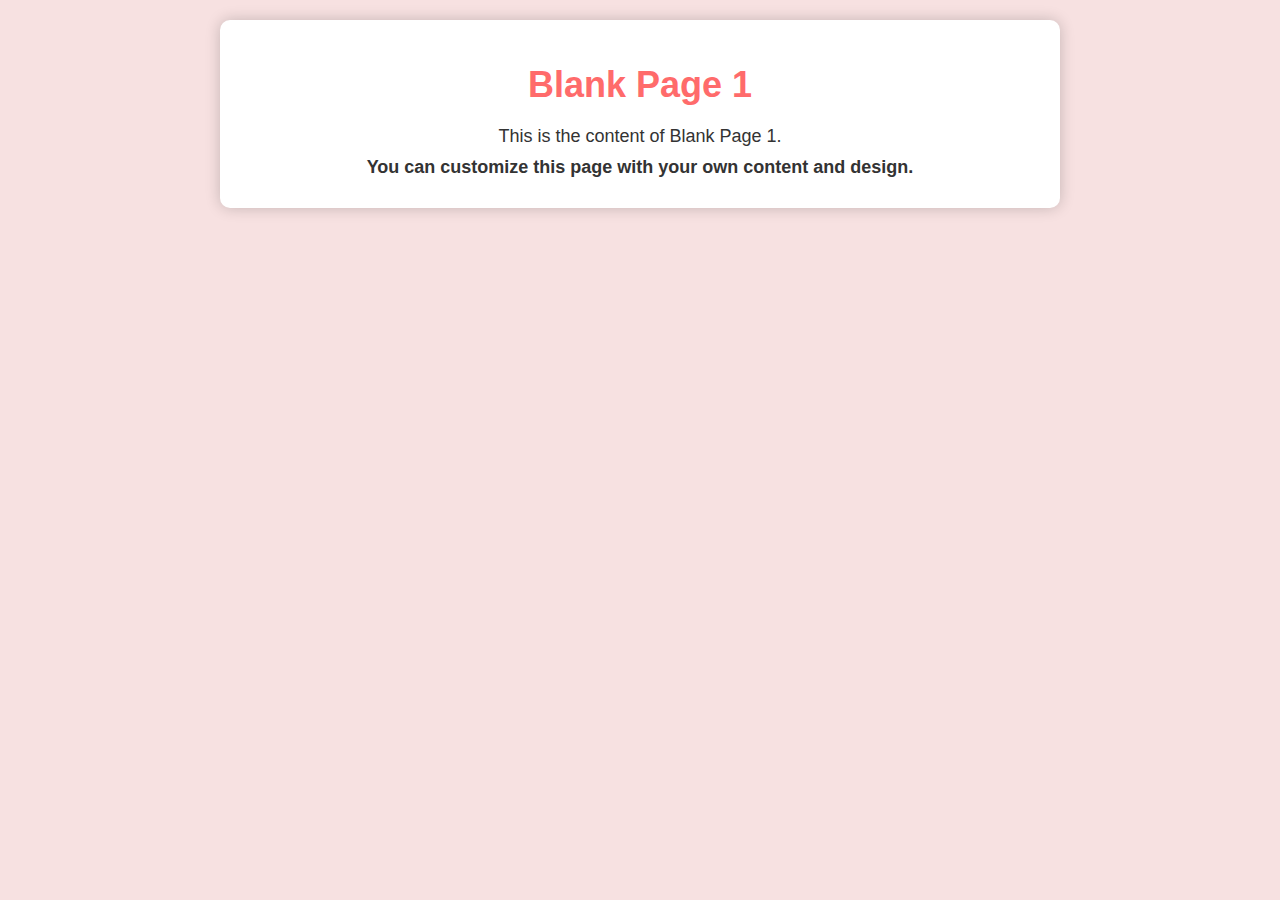
<file: blank1.html>
<!DOCTYPE html>
<html>
<head>
    <title>Blank Page 1</title>
    <link rel="stylesheet" type="text/css" href="styles.css">
</head>
<body>
    <div class="container">
        <h1>Blank Page 1</h1>
        <p>This is the content of Blank Page 1.</p>
        <p>You can customize this page with your own content and design.</p>
    </div>
</body>
</html>
</file>
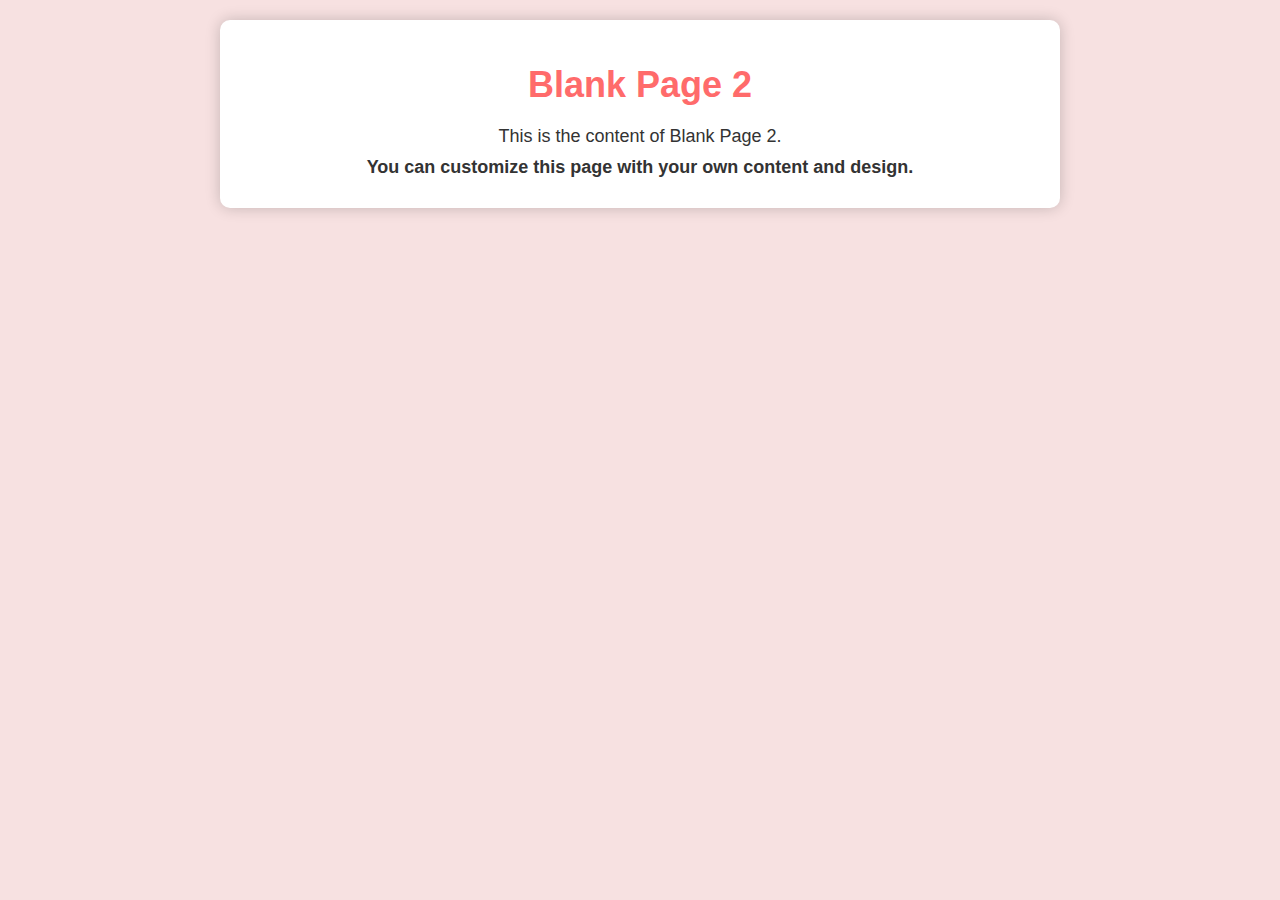
<file: blank2.html>
<!DOCTYPE html>
<html>
<head>
    <title>Blank Page 2</title>
    <link rel="stylesheet" type="text/css" href="styles.css">
</head>
<body>
    <div class="container">
        <h1>Blank Page 2</h1>
        <p>This is the content of Blank Page 2.</p>
        <p>You can customize this page with your own content and design.</p>
    </div>
</body>
</html>
</file>
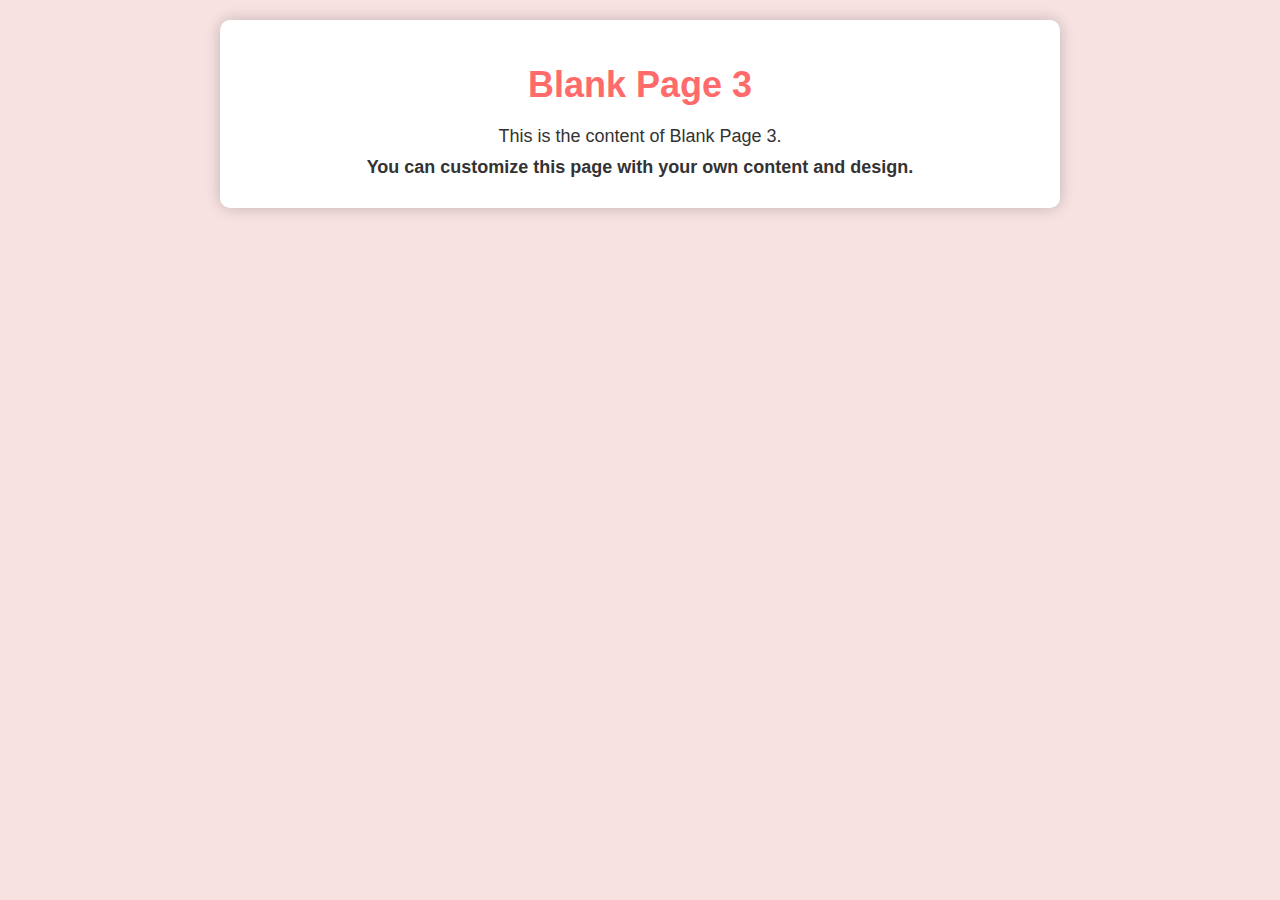
<file: blank3.html>
<!DOCTYPE html>
<html>
<head>
    <title>Blank Page 3</title>
    <link rel="stylesheet" type="text/css" href="styles.css">
</head>
<body>
    <div class="container">
        <h1>Blank Page 3</h1>
        <p>This is the content of Blank Page 3.</p>
        <p>You can customize this page with your own content and design.</p>
    </div>
</body>
</html>
</file>
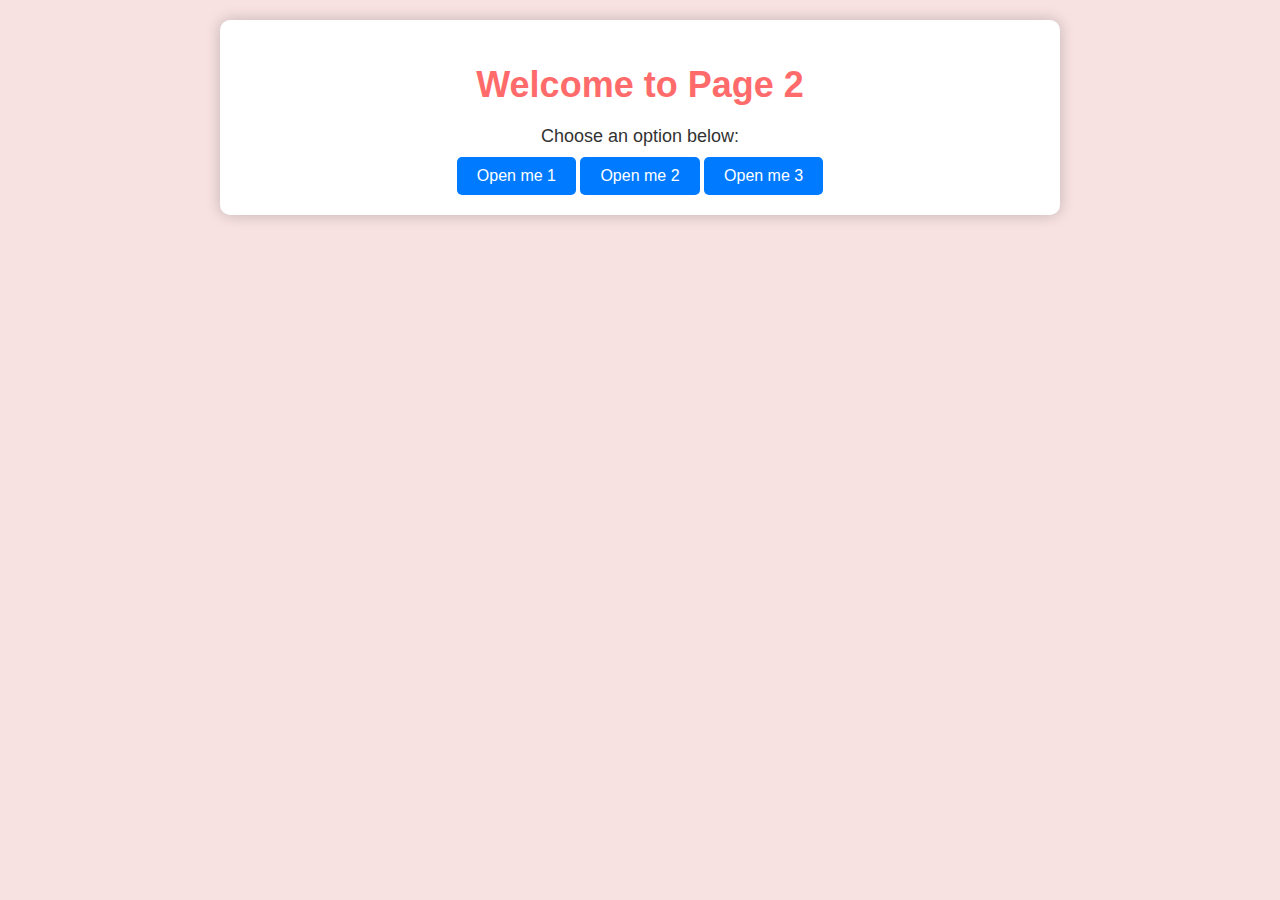
<file: page2.html>
<!DOCTYPE html>
<html>
<head>
    <title>Page 2</title>
    <link rel="stylesheet" type="text/css" href="styles.css">
</head>
<body>
    <div class="container">
        <h1>Welcome to Page 2</h1>
        <p>Choose an option below:</p>
        <a class="button" href="tictactoe.html">Open me 1 </a>
        <a class="button" href="tictactoe2.html">Open me 2 </a>
        <a class="button" href="tictactoe3.html">Open me 3 </a>
      
    </div>
</body>
</html>
</file>
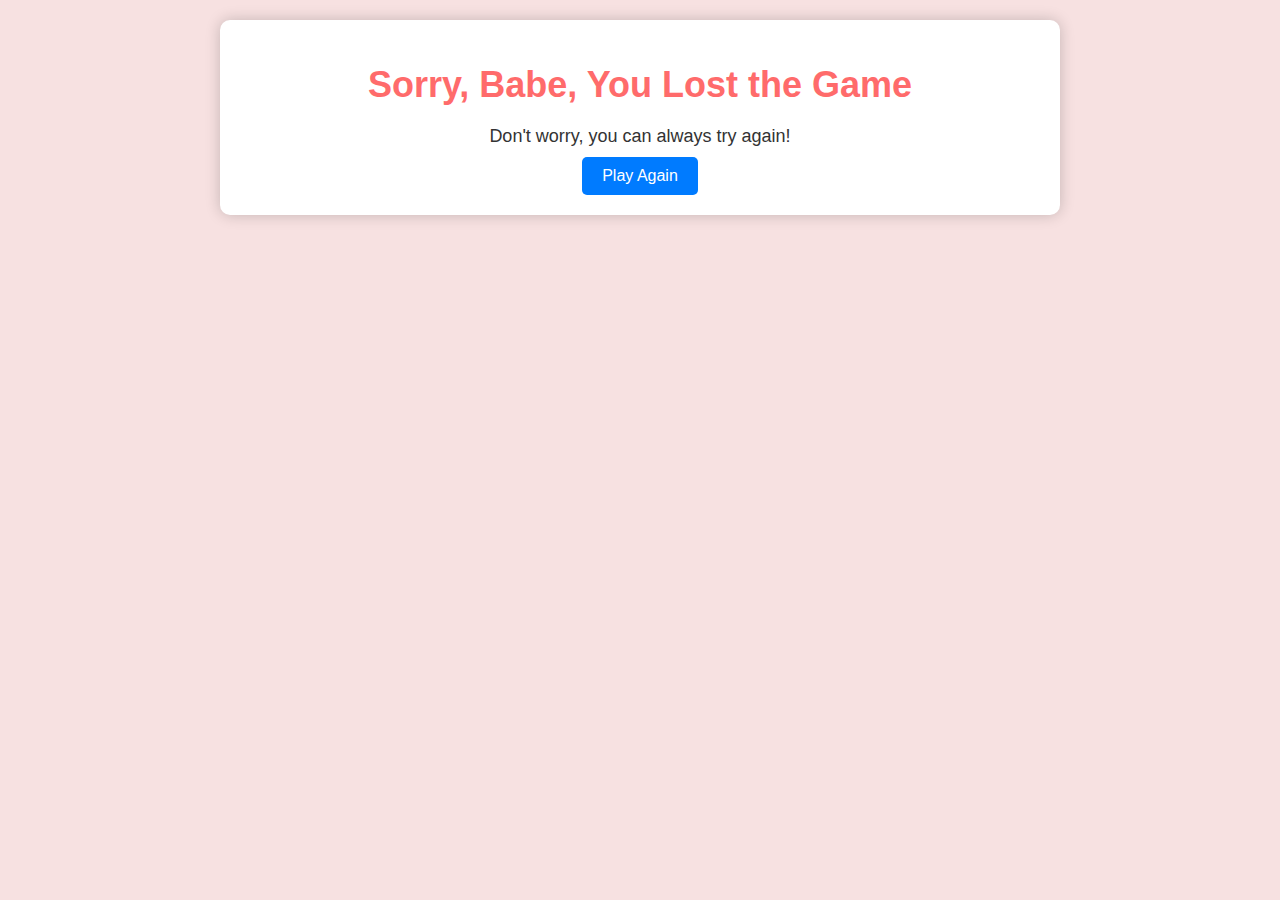
<file: sorry.html>
<!DOCTYPE html>
<html>
<head>
    <title>Sorry, Babe, You Lost the Game</title>
    <link rel="stylesheet" type="text/css" href="styles.css"> <!-- Link to the same CSS file as your game -->
</head>
<body>
    <div class="container">
        <h1>Sorry, Babe, You Lost the Game</h1>
        <p>Don't worry, you can always try again!</p>
        <a class="button" href="tictactoe.html">Play Again</a>
    </div>
</body>
</html>
</file>
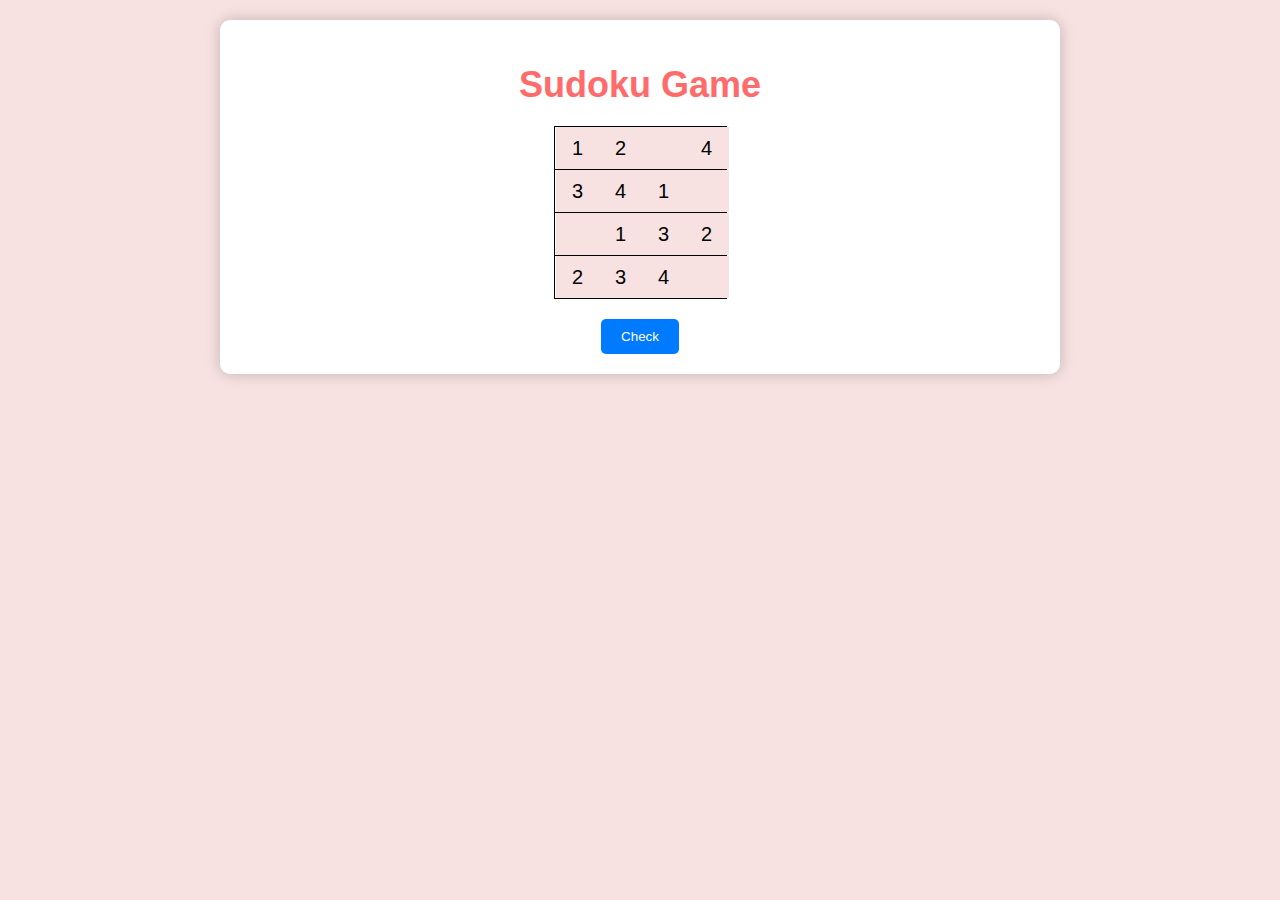
<file: sudoku.html>
<!DOCTYPE html>
<html>
<head>
    <title>Sudoku Game</title>
    <link rel="stylesheet" type="text/css" href="styles.css">
    <style>
        /* Additional styles for Sudoku board */
        table {
            margin: 20px auto;
            border-collapse: collapse;
        }
        td {
            width: 40px;
            height: 40px;
            text-align: center;
            font-size: 20px;
            border: 1px solid #000;
        }
        input {
            width: 100%;
            height: 100%;
            border: none;
            font-size: 20px;
            text-align: center;
            background-color: #f7e1e1; /* Background color for editable cells */
        }
    </style>
</head>
<body>
    <div class="container">
        <h1>Sudoku Game</h1>
        <table>
            <tr>
                <td><input class="editable" type="text" value="1" maxlength="1"></td>
                <td><input class="editable" type="text" value="2" maxlength="1"></td>
                <td class="editable"><input class="editable" type="text" maxlength="1"></td>
                <td class="editable"><input class="editable" type="text" value="4" maxlength="1"></td>
            </tr>
            <tr>
                <td><input class="editable" type="text" value="3" maxlength="1"></td>
                <td class="editable"><input class="editable" type="text" value="4" maxlength="1"></td>
                <td class="editable"><input class="editable" type="text" value="1" maxlength="1"></td>
                <td><input class="editable" type="text" maxlength="1"></td>
            </tr>
            <tr>
                <td class="editable"><input class="editable" type="text" maxlength="1"></td>
                <td><input class="editable" type="text" value="1" maxlength="1"></td>
                <td><input class="editable" type="text" value="3" maxlength="1"></td>
                <td class="editable"><input class="editable" type="text" value="2" maxlength="1"></td>
            </tr>
            <tr>
                <td class="editable"><input class="editable" type="text" value="2" maxlength="1"></td>
                <td class="editable"><input class="editable" type="text" value="3" maxlength="1"></td>
                <td class="editable"><input class="editable" type="text" value="4" maxlength="1"></td>
                <td class="editable"><input class="editable" type="text" maxlength="1"></td>
            </tr>
        </table>
        <button onclick="checkSudoku()">Check</button>
    </div>

    <script>
        // Function to check if the Sudoku puzzle is solved
        function checkSudoku() {
            const inputs = document.querySelectorAll('.editable');
            const values = Array.from(inputs).map(input => input.value);

            // Sudoku validation logic (for a 4x4 puzzle)
            const isValid = validateSudoku(values);

            if (isValid) {
                // Redirect to blank2.html upon success
                window.location.href = "blank2.html";
            } else {
                alert("The Sudoku puzzle is not yet complete or contains duplicates.");
            }
        }

        // Check if the Sudoku puzzle is valid
        function validateSudoku(values) {
            return !hasDuplicates(values);
        }

        // Helper function to check for duplicate values
        function hasDuplicates(array) {
            const uniqueValues = new Set(array);
            return uniqueValues.size !== array.length;
        }
    </script>
</body>
</html>
</file>
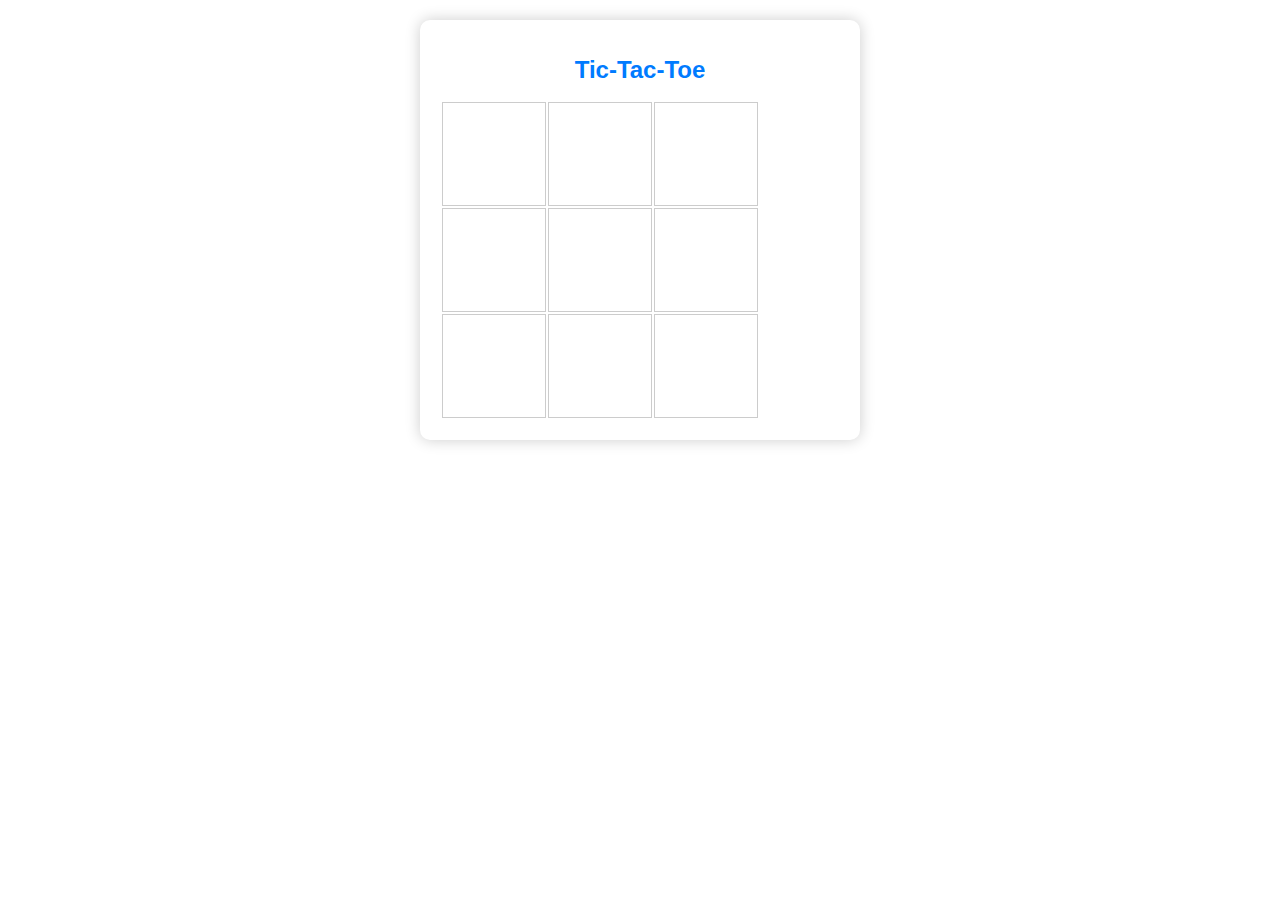
<file: tictactoe.html>
<!DOCTYPE html>
<html>
<head>
    <title>Tic-Tac-Toe Game</title>
    <style>
        body {
            font-family: Arial, sans-serif;
        }

        .container {
            text-align: center;
            max-width: 400px;
            margin: 0 auto;
            padding: 20px;
            background-color: #fff;
            border-radius: 10px;
            box-shadow: 0 0 15px rgba(0, 0, 0, 0.2);
            margin-top: 20px;
        }

        h1 {
            color: #007BFF;
            font-size: 24px;
        }

        .cell {
            width: 100px;
            height: 100px;
            font-size: 36px;
            text-align: center;
            vertical-align: middle;
            border: 1px solid #ccc;
            cursor: pointer;
        }

        .cell:hover {
            background-color: #f7e1e1;
        }

        #message {
            color: #ff6b6b;
            font-size: 20px;
        }
    </style>
</head>
<body>
    <div class="container">
        <h1>Tic-Tac-Toe</h1>
        <div id="message"></div>
        <table>
            <tr>
                <td class="cell" onclick="makeMove(this)"></td>
                <td class="cell" onclick="makeMove(this)"></td>
                <td class="cell" onclick="makeMove(this)"></td>
            </tr>
            <tr>
                <td class="cell" onclick="makeMove(this)"></td>
                <td class="cell" onclick="makeMove(this)"></td>
                <td class="cell" onclick="makeMove(this)"></td>
            </tr>
            <tr>
                <td class="cell" onclick="makeMove(this)"></td>
                <td class="cell" onclick="makeMove(this)"></td>
                <td class="cell" onclick="makeMove(this)"></td>
            </tr>
        </table>
    </div>

    <script>
        let currentPlayer = "X";
        let cells = document.querySelectorAll(".cell");
        let message = document.getElementById("message");
        let gameOver = false;

        function makeMove(cell) {
            if (!cell.innerHTML && !message.innerHTML && !gameOver) {
                cell.innerHTML = currentPlayer;
                checkWinner();
                if (!gameOver) {
                    currentPlayer = currentPlayer === "X" ? "O" : "X";
                    makeComputerMove();
                }
            }
        }

        function checkWinner() {
            const winningCombos = [
                [0, 1, 2], [3, 4, 5], [6, 7, 8], // Rows
                [0, 3, 6], [1, 4, 7], [2, 5, 8], // Columns
                [0, 4, 8], [2, 4, 6]             // Diagonals
            ];

            for (const combo of winningCombos) {
                const [a, b, c] = combo;
                if (cells[a].innerHTML && cells[a].innerHTML === cells[b].innerHTML && cells[a].innerHTML === cells[c].innerHTML) {
                    message.innerHTML = `Player ${cells[a].innerHTML} wins!`;
                    gameOver = true;
                    if (cells[a].innerHTML === "X") {
                        // Redirect to blank1.html if player X wins
                        window.location.href = "blank1.html"; }
                        else if (cells[a].innerHTML === "O") {
                // Redirect to the "sorrybabe.html" page if player O (computer) wins
                window.location.href = "sorry.html";
            }
                }
            }
        }

        function makeComputerMove() {
            if (!gameOver) {
                const emptyCells = [...cells].filter(cell => !cell.innerHTML);
                if (emptyCells.length > 0) {
                    const randomIndex = Math.floor(Math.random() * emptyCells.length);
                    emptyCells[randomIndex].innerHTML = currentPlayer;
                    checkWinner();
                    if (!gameOver) {
                        currentPlayer = currentPlayer === "X" ? "O" : "X";
                    }
                }
            }
        }
    </script>
</body>
</html>
</file>
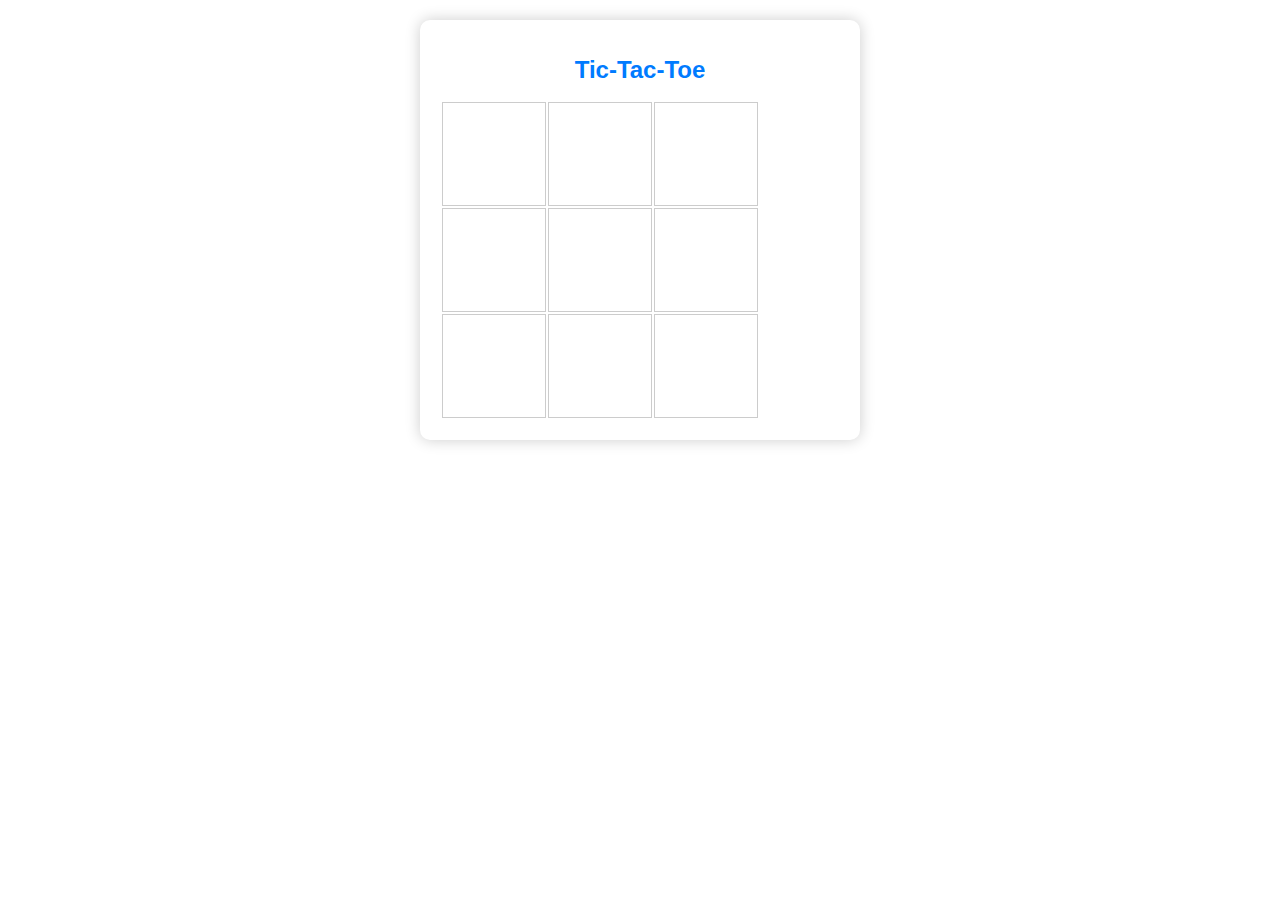
<file: tictactoe2.html>
<!DOCTYPE html>
<html>
<head>
    <title>Tic-Tac-Toe Game</title>
    <style>
        body {
            font-family: Arial, sans-serif;
        }

        .container {
            text-align: center;
            max-width: 400px;
            margin: 0 auto;
            padding: 20px;
            background-color: #fff;
            border-radius: 10px;
            box-shadow: 0 0 15px rgba(0, 0, 0, 0.2);
            margin-top: 20px;
        }

        h1 {
            color: #007BFF;
            font-size: 24px;
        }

        .cell {
            width: 100px;
            height: 100px;
            font-size: 36px;
            text-align: center;
            vertical-align: middle;
            border: 1px solid #ccc;
            cursor: pointer;
        }

        .cell:hover {
            background-color: #f7e1e1;
        }

        #message {
            color: #ff6b6b;
            font-size: 20px;
        }
    </style>
</head>
<body>
    <div class="container">
        <h1>Tic-Tac-Toe</h1>
        <div id="message"></div>
        <table>
            <tr>
                <td class="cell" onclick="makeMove(this)"></td>
                <td class="cell" onclick="makeMove(this)"></td>
                <td class="cell" onclick="makeMove(this)"></td>
            </tr>
            <tr>
                <td class="cell" onclick="makeMove(this)"></td>
                <td class="cell" onclick="makeMove(this)"></td>
                <td class="cell" onclick="makeMove(this)"></td>
            </tr>
            <tr>
                <td class="cell" onclick="makeMove(this)"></td>
                <td class="cell" onclick="makeMove(this)"></td>
                <td class="cell" onclick="makeMove(this)"></td>
            </tr>
        </table>
    </div>

    <script>
        let currentPlayer = "X";
        let cells = document.querySelectorAll(".cell");
        let message = document.getElementById("message");
        let gameOver = false;

        function makeMove(cell) {
            if (!cell.innerHTML && !message.innerHTML && !gameOver) {
                cell.innerHTML = currentPlayer;
                checkWinner();
                if (!gameOver) {
                    currentPlayer = currentPlayer === "X" ? "O" : "X";
                    makeComputerMove();
                }
            }
        }

        function checkWinner() {
            const winningCombos = [
                [0, 1, 2], [3, 4, 5], [6, 7, 8], // Rows
                [0, 3, 6], [1, 4, 7], [2, 5, 8], // Columns
                [0, 4, 8], [2, 4, 6]             // Diagonals
            ];

            for (const combo of winningCombos) {
                const [a, b, c] = combo;
                if (cells[a].innerHTML && cells[a].innerHTML === cells[b].innerHTML && cells[a].innerHTML === cells[c].innerHTML) {
                    message.innerHTML = `Player ${cells[a].innerHTML} wins!`;
                    gameOver = true;
                    if (cells[a].innerHTML === "X") {
                        // Redirect to blank1.html if player X wins
                        window.location.href = "blank2.html"; }
                        else if (cells[a].innerHTML === "O") {
                // Redirect to the "sorrybabe.html" page if player O (computer) wins
                window.location.href = "sorry.html";
            }
                }
            }
        }

        function makeComputerMove() {
            if (!gameOver) {
                const emptyCells = [...cells].filter(cell => !cell.innerHTML);
                if (emptyCells.length > 0) {
                    const randomIndex = Math.floor(Math.random() * emptyCells.length);
                    emptyCells[randomIndex].innerHTML = currentPlayer;
                    checkWinner();
                    if (!gameOver) {
                        currentPlayer = currentPlayer === "X" ? "O" : "X";
                    }
                }
            }
        }
    </script>
</body>
</html>
</file>
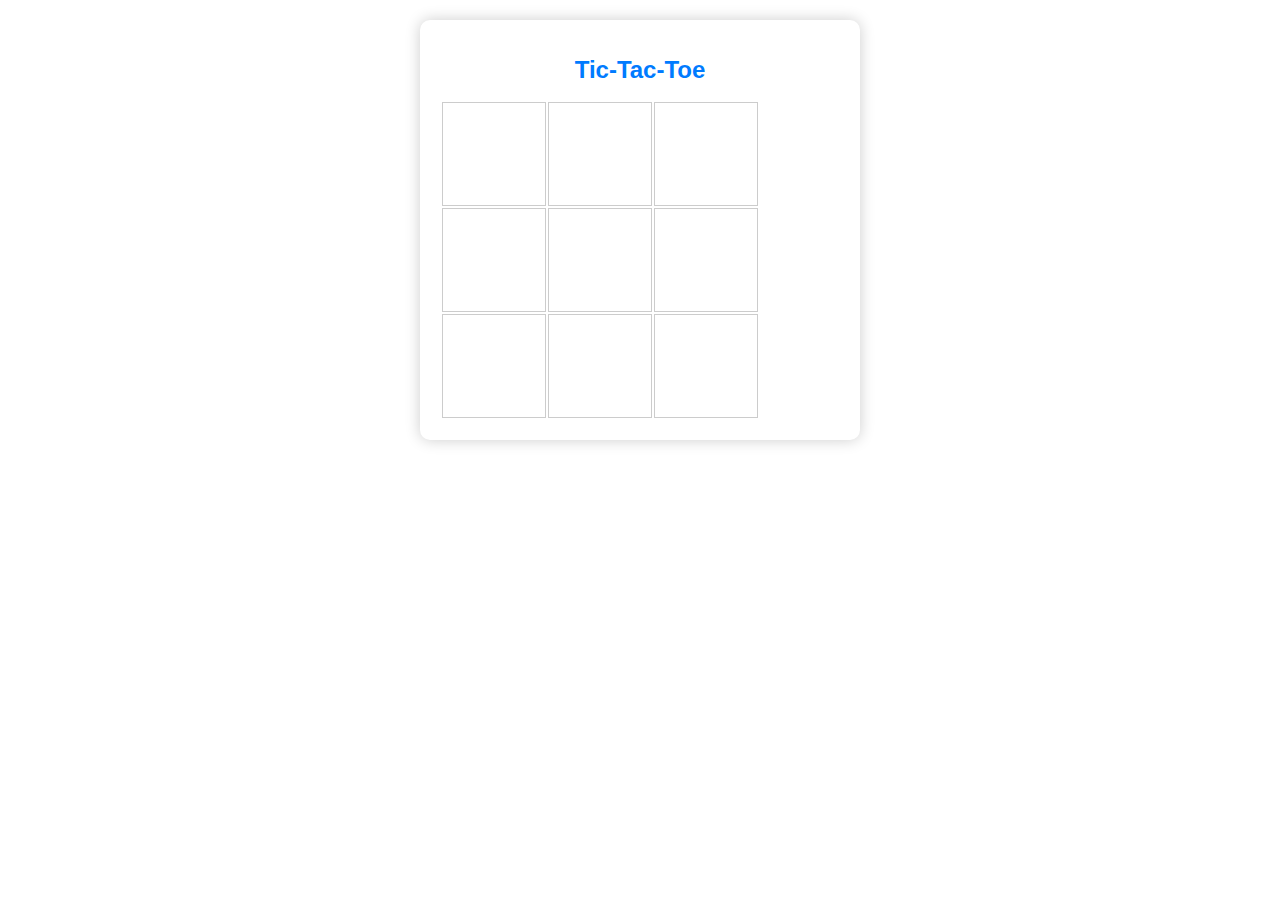
<file: tictactoe3.html>
<!DOCTYPE html>
<html>
<head>
    <title>Tic-Tac-Toe Game</title>
    <style>
        body {
            font-family: Arial, sans-serif;
        }

        .container {
            text-align: center;
            max-width: 400px;
            margin: 0 auto;
            padding: 20px;
            background-color: #fff;
            border-radius: 10px;
            box-shadow: 0 0 15px rgba(0, 0, 0, 0.2);
            margin-top: 20px;
        }

        h1 {
            color: #007BFF;
            font-size: 24px;
        }

        .cell {
            width: 100px;
            height: 100px;
            font-size: 36px;
            text-align: center;
            vertical-align: middle;
            border: 1px solid #ccc;
            cursor: pointer;
        }

        .cell:hover {
            background-color: #f7e1e1;
        }

        #message {
            color: #ff6b6b;
            font-size: 20px;
        }
    </style>
</head>
<body>
    <div class="container">
        <h1>Tic-Tac-Toe</h1>
        <div id="message"></div>
        <table>
            <tr>
                <td class="cell" onclick="makeMove(this)"></td>
                <td class="cell" onclick="makeMove(this)"></td>
                <td class="cell" onclick="makeMove(this)"></td>
            </tr>
            <tr>
                <td class="cell" onclick="makeMove(this)"></td>
                <td class="cell" onclick="makeMove(this)"></td>
                <td class="cell" onclick="makeMove(this)"></td>
            </tr>
            <tr>
                <td class="cell" onclick="makeMove(this)"></td>
                <td class="cell" onclick="makeMove(this)"></td>
                <td class="cell" onclick="makeMove(this)"></td>
            </tr>
        </table>
    </div>

    <script>
        let currentPlayer = "X";
        let cells = document.querySelectorAll(".cell");
        let message = document.getElementById("message");
        let gameOver = false;

        function makeMove(cell) {
            if (!cell.innerHTML && !message.innerHTML && !gameOver) {
                cell.innerHTML = currentPlayer;
                checkWinner();
                if (!gameOver) {
                    currentPlayer = currentPlayer === "X" ? "O" : "X";
                    makeComputerMove();
                }
            }
        }

        function checkWinner() {
            const winningCombos = [
                [0, 1, 2], [3, 4, 5], [6, 7, 8], // Rows
                [0, 3, 6], [1, 4, 7], [2, 5, 8], // Columns
                [0, 4, 8], [2, 4, 6]             // Diagonals
            ];

            for (const combo of winningCombos) {
                const [a, b, c] = combo;
                if (cells[a].innerHTML && cells[a].innerHTML === cells[b].innerHTML && cells[a].innerHTML === cells[c].innerHTML) {
                    message.innerHTML = `Player ${cells[a].innerHTML} wins!`;
                    gameOver = true;
                    if (cells[a].innerHTML === "X") {
                        // Redirect to blank1.html if player X wins
                        window.location.href = "blank3.html"; }
                        else if (cells[a].innerHTML === "O") {
                // Redirect to the "sorrybabe.html" page if player O (computer) wins
                window.location.href = "sorry.html";
            }
                }
            }
        }

        function makeComputerMove() {
            if (!gameOver) {
                const emptyCells = [...cells].filter(cell => !cell.innerHTML);
                if (emptyCells.length > 0) {
                    const randomIndex = Math.floor(Math.random() * emptyCells.length);
                    emptyCells[randomIndex].innerHTML = currentPlayer;
                    checkWinner();
                    if (!gameOver) {
                        currentPlayer = currentPlayer === "X" ? "O" : "X";
                    }
                }
            }
        }
    </script>
</body>
</html>
</file>
<file: styles.css>
body {
    margin: 0;
    padding: 0;
    font-family: Arial, sans-serif;
    background: #f7e1e1;
}

.container {
    text-align: center;
    max-width: 800px;
    margin: 0 auto;
    padding: 20px;
    background-color: #fff;
    border-radius: 10px;
    box-shadow: 0 0 15px rgba(0, 0, 0, 0.2);
    margin-top: 20px;
}

h1 {
    color: #ff6b6b;
    font-size: 36px;
    margin-bottom: 20px;
}

img {
    max-width: 100%;
    height: auto;
    border-radius: 10px;
}

p {
    color: #333;
    font-size: 18px;
    margin: 10px 0;
}

p:last-child {
    font-weight: bold;
}

.game-container {
    text-align: center;
    max-width: 800px;
    margin: 20px auto;
    padding: 20px;
    background-color: #fff;
    border-radius: 10px;
    box-shadow: 0 0 15px rgba(0, 0, 0, 0.2);
    display: none; /* Hidden by default */
}

h2 {
    color: #ff6b6b;
    font-size: 24px;
}

#question {
    font-weight: bold;
}

input[type="number"] {
    width: 60px;
}

button {
    background-color: #007BFF;
    color: #fff;
    border: none;
    border-radius: 5px;
    padding: 10px 20px;
    cursor: pointer;
    transition: background-color 0.3s;
}

button:hover {
    background-color: #0056b3;
}

/* Add the following styles to your CSS */

.button {
    display: inline-block;
    padding: 10px 20px;
    background-color: #007BFF;
    color: #fff;
    text-decoration: none; /* Remove underline from links */
    border: none;
    border-radius: 5px;
    cursor: pointer;
    transition: background-color 0.3s;
}

.button:hover {
    background-color: #0056b3;
}
</file>
